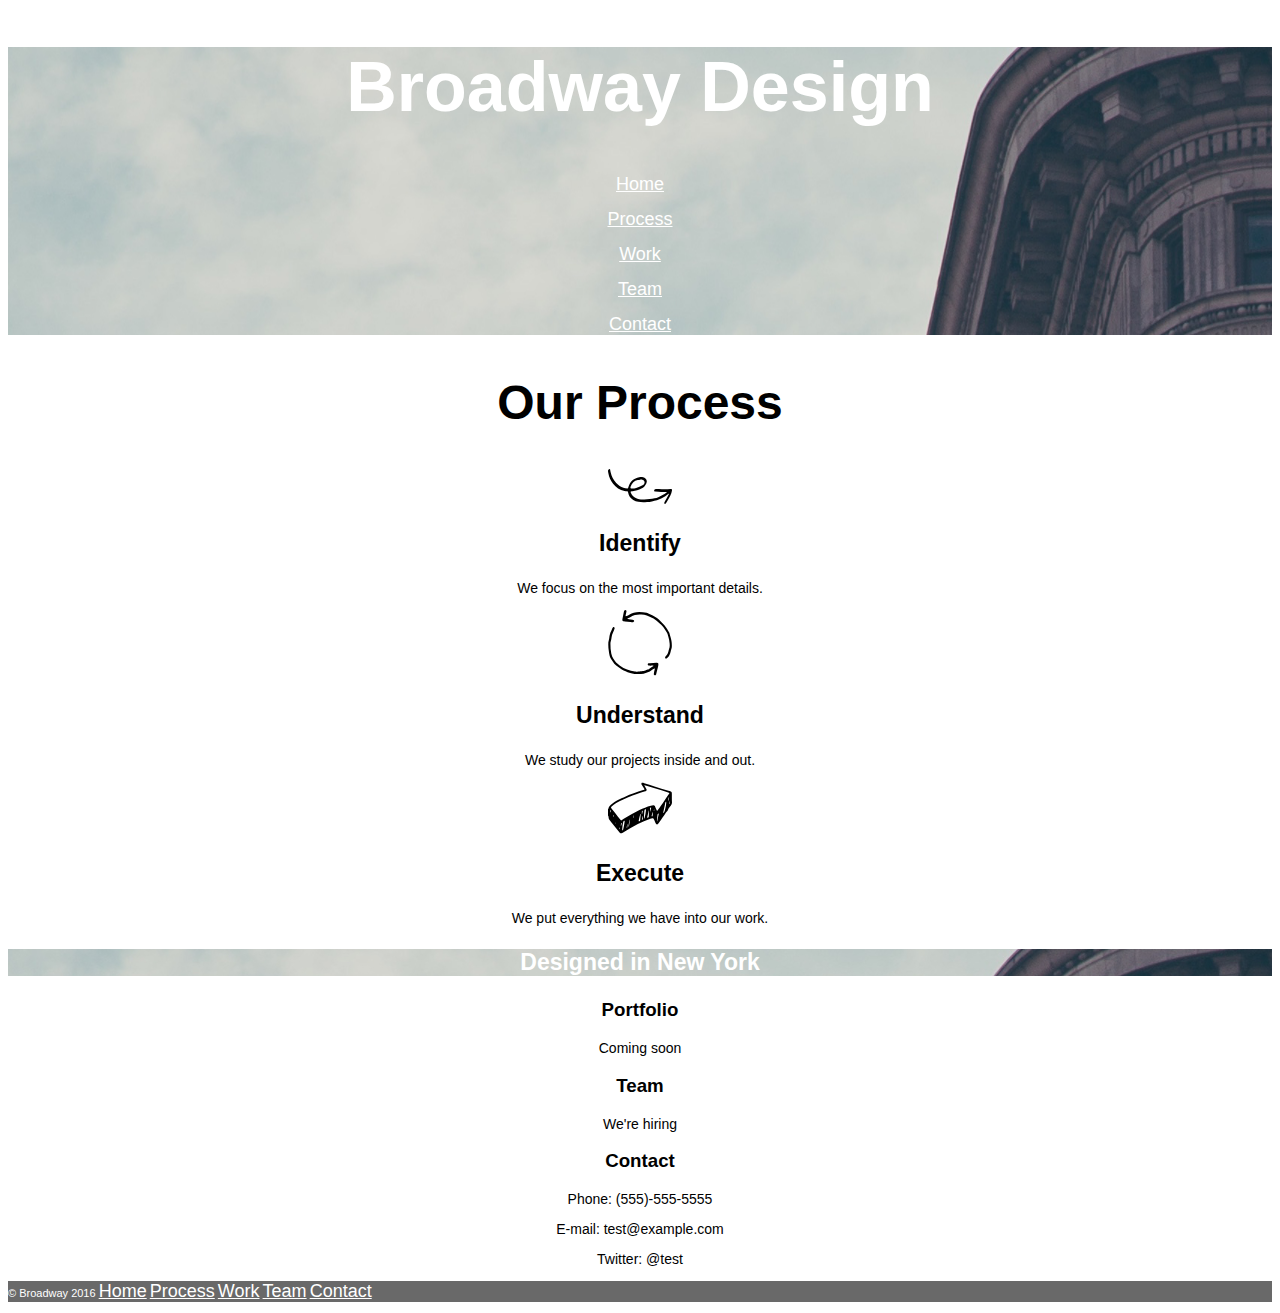
<file: index.html>
<!DOCTYPE html>
<html>
  <head>
    <meta charset="utf-8">
    <link rel="stylesheet" href="./resources/css/style.css" type="text/css">
    <title>Broadway</title>
  </head>
  <body>
    <div class="background">
      <div class="pages">
       <h1>Broadway Design</h1>
        <p id="home"><a href="#home">Home</a></p>
        <p id="process"><a href="#process">Process</a></p>
        <p id="work"><a href="#work">Work</a></p>
        <p id="team"><a href="#team">Team</a></p>
        <p id="contact"><a href="#contact">Contact</a></p>
      </div>
    </div>

      <div class="process">
        <h2>Our Process</h2>
        <p><img src="./resources/images/identify.svg" alt="indentify logo"></p>
        <h3 class="processHead">Identify</h3>
        <p>We focus on the most important details.</p>
        <p><img src="./resources/images/understand.svg" alt="understand logo"></p>
        <h3 class="processHead">Understand</h3>
        <p>We study our projects inside and out.</p>
        <p><img src="./resources/images/execute.svg" alt="execute logo"></p>
        <h3 class="processHead">Execute</h3>
        <p>We put everything we have into our work.</p>
      </div>

      <div class="information">
        <h3 class="background ny">Designed in New York</h3>
        <h3>Portfolio</h3>
        <p>Coming soon</p>
        <h3>Team</h3>
        <p>We're hiring</p>
        <h3>Contact</h3>
        <p>Phone: (555)-555-5555</p>
        <p>E-mail: test@example.com</p>
        <p>Twitter: @test</p>
      </div>

        <div class="siteFooter">
          <ul>
            <li>© Broadway 2016</li>
            <li><a href="#home">Home</a></li>
            <li><a href="#about">Process</a></li>
            <li><a href="#work">Work</a></li>
            <li><a href="#team">Team</a></li>
            <li><a href="#contact">Contact</a></li>
          </ul>
    </div>

  </body>
</html>
</file>
<file: resources/css/style.css>
html {
  font-family: helvetica, arial, sans-serif;
  text-align: center;
}

h1 {
  font-size: 70px;
  font-weight: bold;
  color: white;
}

.pages {
  font-size: 18px;
}

.pages a {
  color: white;
  font-size: 18px;
}

p {
  font-size: 14px;
}

.background {
  background-image: url("../images/the-flatiron-building.png");
  background-repeat: no-repeat;
}

.process {
  font-size: 32px;
  font-weight: bold;
}

.process p {
  font-size: 14px;
  font-weight: normal;
}

.processHead {
  font-size: 23px;
  font-weight: bold;
}

.ny {
  font-size: 23px;
  font-weight: bold;
  color: white;
}


.siteFooter {
  font-size: 11px;
  color: white;
  background-color: dimgrey;
  text-align: left;
}

.siteFooter li {
  list-style: none;
  display: inline-block;
}

.siteFooter li a {
  font-size: 18px;
  color: inherit;
}

.siteFooter ul {
  padding: 0px;
}
</file>
